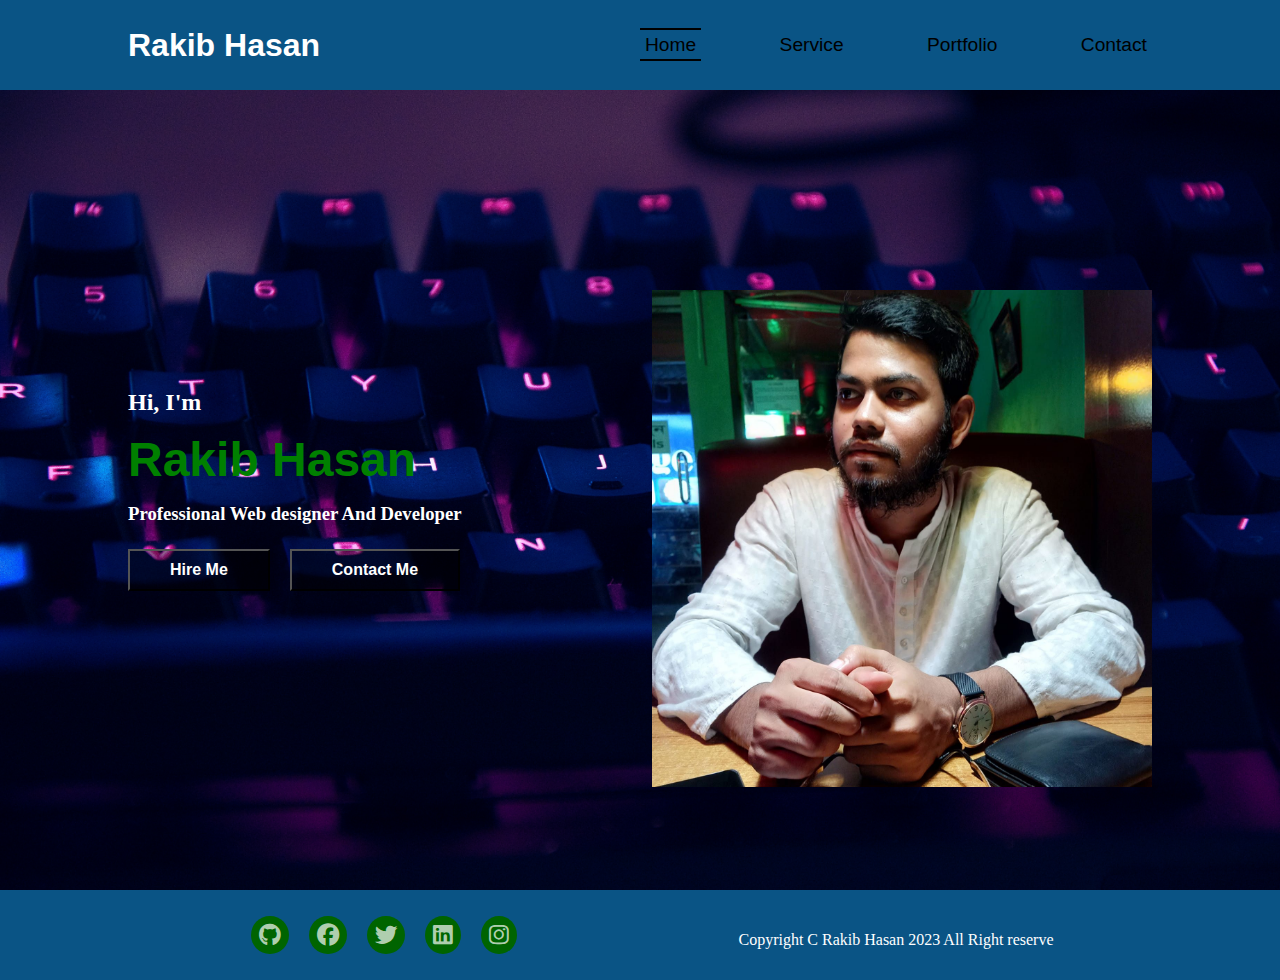
<file: index.html>
<!DOCTYPE html>
<html lang="en">
    <head>
        <title>nav bar creation</title>
        <meta charset="UTF-8">
        <meta name="viewport" content="width=device-width, initial-scale=1">
        <link rel="stylesheet" href="https://cdnjs.cloudflare.com/ajax/libs/font-awesome/6.3.0/css/all.min.css">
        <link rel="stylesheet" href="style.css">
    </head>

    <body>

<!-- navbar starts here -->
       <div class="navbar_body">
        <nav class="flex_space-between margin_auto">

            <div class="logo_brand">

                <h1 class="logo_title"> Rakib Hasan</h1>
    
            </div>

    
        <ul class="navbar flex_space-between" id="navbar">
            
        
            <li><a class="link_active" href="/index.html">Home</a></li>
            <li><a class="link" href="/service.html">Service</a></li>
            <li><a class="link" href="/portfolio.html">Portfolio</a></li>
            <li><a class="link" href="/contact.html">Contact</a></li>
           
    
        </ul>
    
        <div class="hamburger" id="hamburger">
            <i class="fa-solid fa-bars ham"></i>
        </div>
        </nav>
       </div>
<!-- navbar ends here -->



    <header class="home_header">
 
  <div class="header_body  margin_auto"> 
  
  <section class="banner_section">

   <div class="banner_desc">
    <div>
        <h2>Hi, I'm </h2>
    <h1>Rakib Hasan</h1>
    <h3>Professional Web designer And Developer</h3>
    <button class="hire_me-btn">Hire Me</button>
    <button class="contact_me-btn">Contact Me</button>
    </div>
   </div>
    
   <div class="banner_img">
    <div class="banner_img-rotate">
        <img src="image/Husain.jpeg" alt="">
    </div>
   </div>
  </section>

  </div>


    </header>



    <!-- footer starts here -->


<footer class="">
   <div class="footer margin_auto">
   

    <div class="top_icon_div flex_center">
       <div class="footer-icon">
        <i class="fa-brands fa-github"></i>
       </div>

       <div class="footer-icon">
        <i class="fa-brands fa-facebook"></i>
       </div>

       <div class="footer-icon">
        <i class="fa-brands fa-twitter"></i>
       </div>

       <div class="footer-icon">
        <i class="fa-brands fa-linkedin"></i>
       </div>

       <div class="footer-icon">
        <i class="fa-brands fa-instagram"></i>
       </div>

      

    </div>
    <div class="bottom_description">
        <p >Copyright C <span class="footer_desc-name">Rakib Hasan</span> 2023 All Right reserve</p>

    </div>
   </div>
</footer>


<!-- footer ends here -->


<script src="script.js" type="text/javascript"></script>
    </body>
</html>
</file>
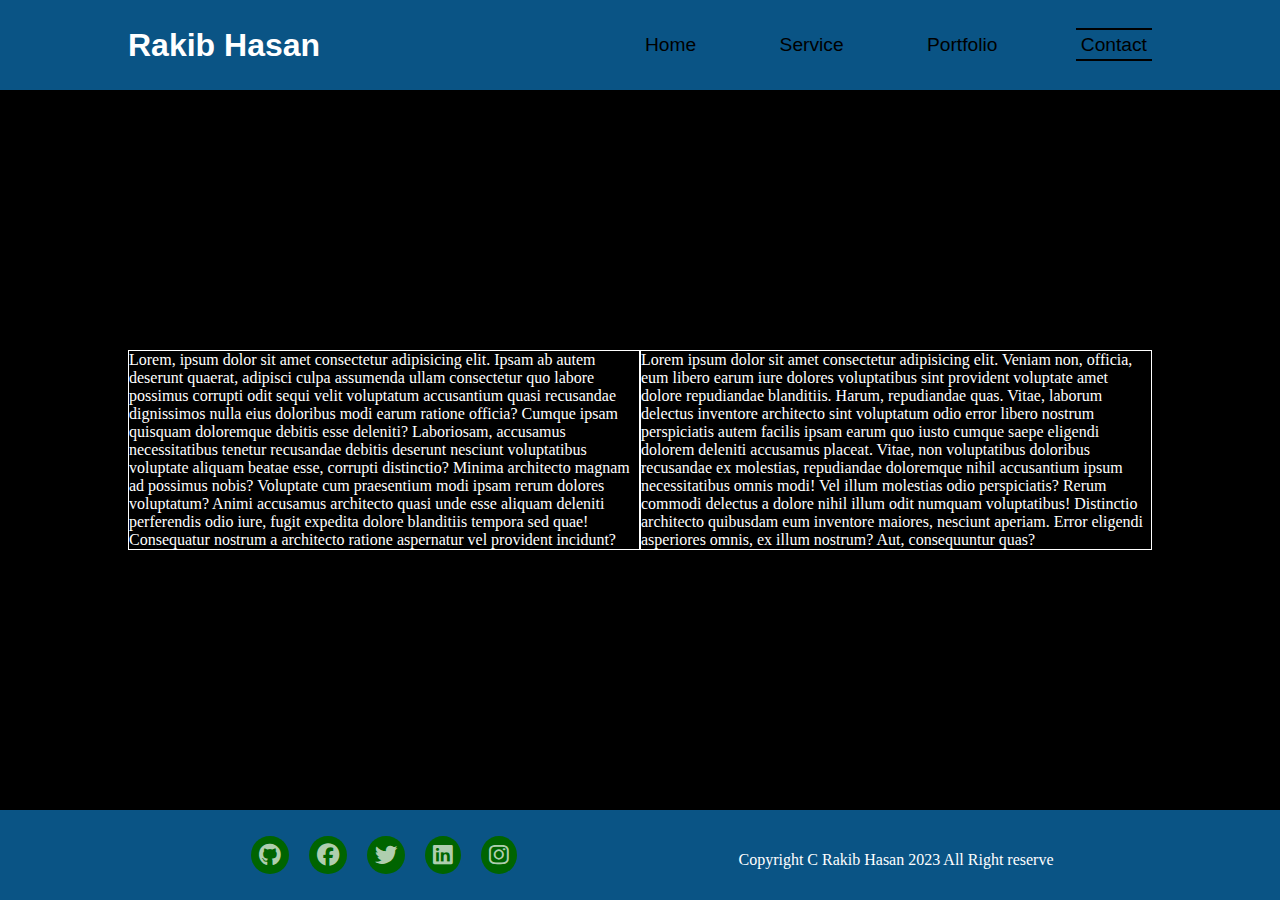
<file: contact.html>
<!DOCTYPE html>
<html lang="en">
    <head>
        <title>nav bar creation</title>
        <meta charset="UTF-8">
        <meta name="viewport" content="width=device-width, initial-scale=1">
        <link rel="stylesheet" href="https://cdnjs.cloudflare.com/ajax/libs/font-awesome/6.3.0/css/all.min.css">
        <link rel="stylesheet" href="style.css">
    </head>

    <body>

<!-- navbar starts here -->
       <div class="navbar_body">
        <nav class="flex_space-between margin_auto">

            <div class="logo_brand">

                <h1 class="logo_title"> Rakib Hasan</h1>
    
            </div>

    
        <ul class="navbar flex_space-between" id="navbar">
            
        
            <li><a class="link_active" href="/index.html">Home</a></li>
            <li><a class="link" href="/service.html">Service</a></li>
            <li><a class="link" href="/portfolio.html">Portfolio</a></li>
            <li><a class="link" href="/contact.html">Contact</a></li>
           
    
        </ul>
    
        <div class="hamburger" id="hamburger">
            <i class="fa-solid fa-bars ham"></i>
        </div>
        </nav>
       </div>
<!-- navbar ends here -->



    <header>
 
  <div class="header_body flex_space-between margin_auto"> 
    <article class="header_left">
    <p>Lorem, ipsum dolor sit amet consectetur adipisicing elit. Ipsam ab autem deserunt quaerat, adipisci culpa assumenda ullam consectetur quo labore possimus corrupti odit sequi velit voluptatum accusantium quasi recusandae dignissimos nulla eius doloribus modi earum ratione officia? Cumque ipsam quisquam doloremque debitis esse deleniti? Laboriosam, accusamus necessitatibus tenetur recusandae debitis deserunt nesciunt voluptatibus voluptate aliquam beatae esse, corrupti distinctio? Minima architecto magnam ad possimus nobis? Voluptate cum praesentium modi ipsam rerum dolores voluptatum? Animi accusamus architecto quasi unde esse aliquam deleniti perferendis odio iure, fugit expedita dolore blanditiis tempora sed quae! Consequatur nostrum a architecto ratione aspernatur vel provident incidunt?</p>

   
    </article>


    
    <article class="header_right">
<p>Lorem ipsum dolor sit amet consectetur adipisicing elit. Veniam non, officia, eum libero earum iure dolores voluptatibus sint provident voluptate amet dolore repudiandae blanditiis. Harum, repudiandae quas. Vitae, laborum delectus inventore architecto sint voluptatum odio error libero nostrum perspiciatis autem facilis ipsam earum quo iusto cumque saepe eligendi dolorem deleniti accusamus placeat. Vitae, non voluptatibus doloribus recusandae ex molestias, repudiandae doloremque nihil accusantium ipsum necessitatibus omnis modi! Vel illum molestias odio perspiciatis? Rerum commodi delectus a dolore nihil illum odit numquam voluptatibus! Distinctio architecto quibusdam eum inventore maiores, nesciunt aperiam. Error eligendi asperiores omnis, ex illum nostrum? Aut, consequuntur quas?</p>
    </article>

  </div>


    </header>



    <!-- footer starts here -->


<footer class="">
   <div class="footer margin_auto">
   

    <div class="top_icon_div flex_center">
       <div class="footer-icon">
        <i class="fa-brands fa-github"></i>
       </div>

       <div class="footer-icon">
        <i class="fa-brands fa-facebook"></i>
       </div>

       <div class="footer-icon">
        <i class="fa-brands fa-twitter"></i>
       </div>

       <div class="footer-icon">
        <i class="fa-brands fa-linkedin"></i>
       </div>

       <div class="footer-icon">
        <i class="fa-brands fa-instagram"></i>
       </div>

      

    </div>
    <div class="bottom_description">
        <p >Copyright C <span class="footer_desc-name">Rakib Hasan</span> 2023 All Right reserve</p>

    </div>
   </div>
</footer>


<!-- footer ends here -->


<script src="script.js" type="text/javascript"></script>
    </body>
</html>
</file>
<file: style.css>
* {
  padding: 0;
  margin: 0;
  box-sizing: border-box;
  text-decoration: none;
  list-style-type: none;
}

h2,
h1,
h3 {
  color: white;
}
:root {
  --transition: all 0.3s;
}
html {
  scroll-behavior: smooth;
}
p {
  color: white;
}
.flex_center {
  display: flex;
  justify-content: center;
  align-items: center;
}
.flex_space-between {
  display: flex;
  justify-content: space-between;
  align-items: center;
}
.flex_space-around {
  display: flex;
  justify-content: space-around;
  align-items: center;
}
.flex_space-evenly {
  display: flex;
  justify-content: space-evenly;
  align-items: center;
}

.text_center {
  text-align: center;
}
.margin_auto {
  margin: auto;
  width: 80%;
}
img {
  width: 100%;
  height: auto;
}
/* reset code ends here */

/* header design code starts here */

header {
  background-color: rgb(0, 0, 0);
  max-width: 100vw;
}
.home_header {
  background-image: url(image/anas-alshanti-feXpdV001o4-unsplash.jpg);
  background-repeat: no-repeat;
  background-size: cover;
}

/* banner section design stats here */
.banner_section {
  display: flex;
  justify-content: center;
  align-items: center;
}
.banner_section > .banner_img,
.banner_desc {
  width: 50%;
  /* border: 1px solid white; */
  height: 800px;
}
.banner_desc {
  display: flex;
  align-items: center;
 
}
.banner_desc div {
  font-family: Georgia, "Times New Roman", Times, serif;
}
.banner_desc div h1 {
  color: green;
  font-weight: bold;
  font-size: 3rem;
  font-family: "Franklin Gothic Medium", "Arial Narrow", Arial, sans-serif;
}
.banner_desc div h1,
h2,
h3 {
  margin-bottom: 1rem;
}
.banner_desc div > button {
  padding: 10px 40px;
  color: white;
  background-color: transparent;
  font-weight: bold;
  font-size: 1rem;
  margin-top: 0.5rem;
  margin-right: 1rem;
  background-color: rgba(0, 0, 0, 0.418);
}
.banner_desc div > button:hover {
  background-color: rgba(0, 128, 0, 0.479);
}
.banner_img {
  display: flex;
  justify-content: flex-end;
  align-items: center;
 
}
.banner_img .banner_img-rotate {
  width: 500px;
  height: 400px;
  /* border: 1px solid wheat; */
}

.banner_img .banner_img-rotate img {
  width: 100%;
  /* border: 1px solid whitesmoke; */
}
/* banner section design ends here */
.header_body {
  flex-direction: row;
}
.header_left,
.header_right {
  max-width: 50%;
  border: 1px solid white;
}
.navbar_body {
  background-color: rgba(0, 77, 128, 0.959);
}
nav {
  width: 80%;
  margin: auto;
  min-height: 10vh;
}
.logo_brand .logo_title {
  color: white;
  font-family: "Lucida Sans", "Lucida Sans Regular", "Lucida Grande",
    "Lucida Sans Unicode", Geneva, Verdana, sans-serif;
}
.navbar {
  width: 50%;
}
#cross {
  display: none;
}
.header_body {
  min-height: 80vh;
}
.hamburger {
  display: none;
}
.navbar li > a {
  padding: 4px 5px;
  color: black;
  font-size: 1.2rem;
  font-family: Arial, Helvetica, sans-serif;
  transition: var(--transition);
}
/* .link_style {
  color: white;
  border-top: 2px solid;
  border-bottom: 2px solid;
} */
.navbar li .link_active,
.navbar li .link:hover {
  color: black;
  border-top: 2px solid black;
  border-bottom: 2px solid black;
}

.nav_link-style {
  border-top: 2px solid black;
  border-bottom: 2px solid black;
  color: black;
}

.header_body {
  min-height: 80vh;
  /* border: 1px solid white; */
}

/* header design code ends here */

/* footer design stats here */
footer {
  background-color: rgba(0, 77, 128, 0.959);
}

.footer {
  min-height: 10vh;
  display: flex;
  align-items: center;
  justify-content: center;
}
.top_icon_div,
.bottom_description {
  width: 50%;
}
.footer-icon {
}
.footer-icon > i {
  font-size: 1.4rem;
  padding: 8px;
  background-color: darkgreen;
  margin: 10px 10px;
  border-radius: 50%;
  color: rgba(255, 255, 255, 0.712);
}
.bottom_description > p {
  text-align: center;
  margin-top: 10px;
}

/* footer design stats here */

/* responsive design starts here */

@media (max-width: 992px) {
  .navbar_body {
  }
  nav {
  }
  .navbar {
    position: absolute;
    top: 10vh;
    left: 0;
    display: flex;
    flex-direction: column;
    background-color: darkgray;
    height: 750px;
    width: 0px;
    transition: var(--transition);
    overflow: hidden;
    display: none;
  }

  .navbar_open {
    display: block;
    width: 400px;
    height: 650px;
  }

  .navbar > li {
    display: inline-block;
    margin: 15px 0;
    padding: 1rem;
  }
  .hamburger {
    display: block;
  }

  .navbar li > a {
    width: 240px;

    display: block;
    margin: 1rem 0;
    text-align: left;
    font-size: 2rem;
  }
  .hamburger {
    display: block;
  }
  .hamburger .ham {
    font-size: 2.4rem;
    color: white;
  }
  .header_body {
    justify-content: space-around;
    flex-direction: column;
  }
  .banner_section {
    flex-direction: column;
    justify-content: center;
  }
  .banner_section > .banner_img,
.banner_desc {
  width: 100%;
  height: 40vh;
 
}
.banner_desc div {
  width: fit-content;
  margin: auto;
}
.banner_img{

}
.banner_img .banner_img-rotate {
  width: 100%;
  height: 400px;
  /* border: 1px solid red; */
  text-align: center;
  
}
.banner_img .banner_img-rotate img {
  width: 60%;
  height: 300px;
  
}
  .footer {
    flex-direction: column;
  }
}
/* responsive design ends here */
</file>
